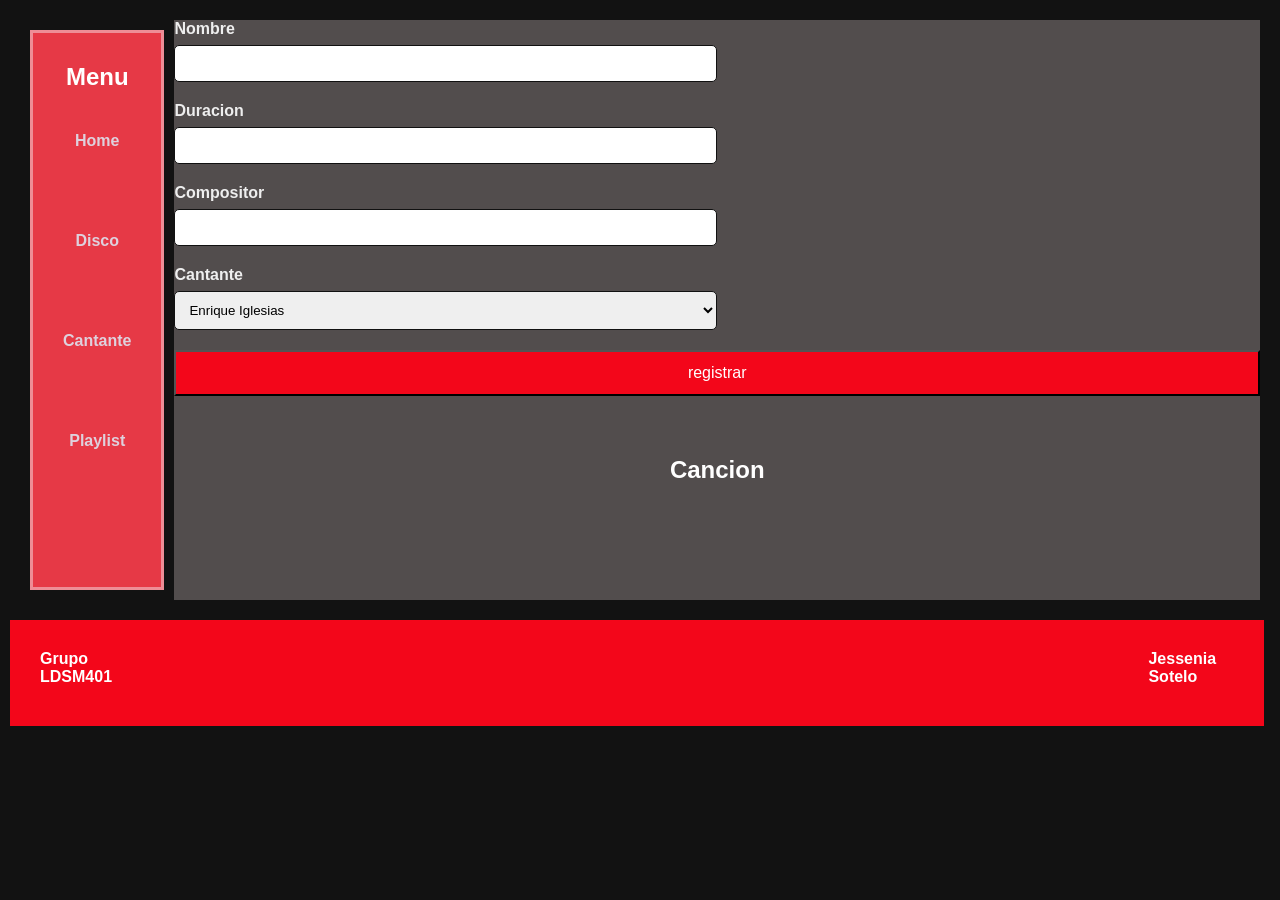
<file: cancion.html>
<!DOCTYPE html>
<html lang="es">
<head>
    <meta charset="UTF-8">
    <meta name="viewport" content="width=device-width, initial-scale=1.0">
    <meta author="JESSENIA GARNICA">
    <meta keywords="html, etiquetas, arquitectura">
    <title>Cancion</title>
    <link rel="stylesheet" href="css/cancion.css">
</head>

<body>

    <main>
        <aside id="menu">
            <h1>Menu</h1>
                    <nav>
                    <ol>
                        <li><a href="index.html">Home</a></li>
                        <li><a href="disco.html">Disco</a></li>
                        <li><a href="cantante.html">Cantante</a></li>
                        <li><a href="playlist.html">Playlist</a></li>
                    </ol>
                    </nav>
        </aside>
        <section id="cuadro">
            <form>
            <section id="formulario">
                <div>
                <label for="nombre">Nombre</label>
                <input type="text" id="nombre" name="nombre">
            </div>

            <div>
                <label for="duracion">Duracion</label>
                <input type="text" id="duracion" name="duracion">
            </div>

             <div>
                <label for="compositor">Compositor</label>
                <input type="text" id="compositor" name="compositor">
            </div>

            <div>
                <label for="cantante">Cantante</label>
                <select id="cantante" aria-placeholder="Seleccionar cantante" name = "cantante">
                    <option value="1">Enrique Iglesias</option>
                    <option value="2">Beret</option>
                    <option value="3">Humbe</option>
                </select>
            </div>

           </section>
             </form>
            
           
        <section>
            <div>
                <button type="button" onclick="metodo3();">registrar</button>
            </div>
        </section>
            <header>
               
        <h1>Cancion</h1>
    </header>
        </section>
    </main>
    
    <footer>
        <section id="grupo"><p>Grupo LDSM401</p></section>
        <section id="nombre"><p>Jessenia Sotelo</p></section>
    </footer>
    <script src="js/funcionalidad.js"></script>
</body>
</html>
</file>
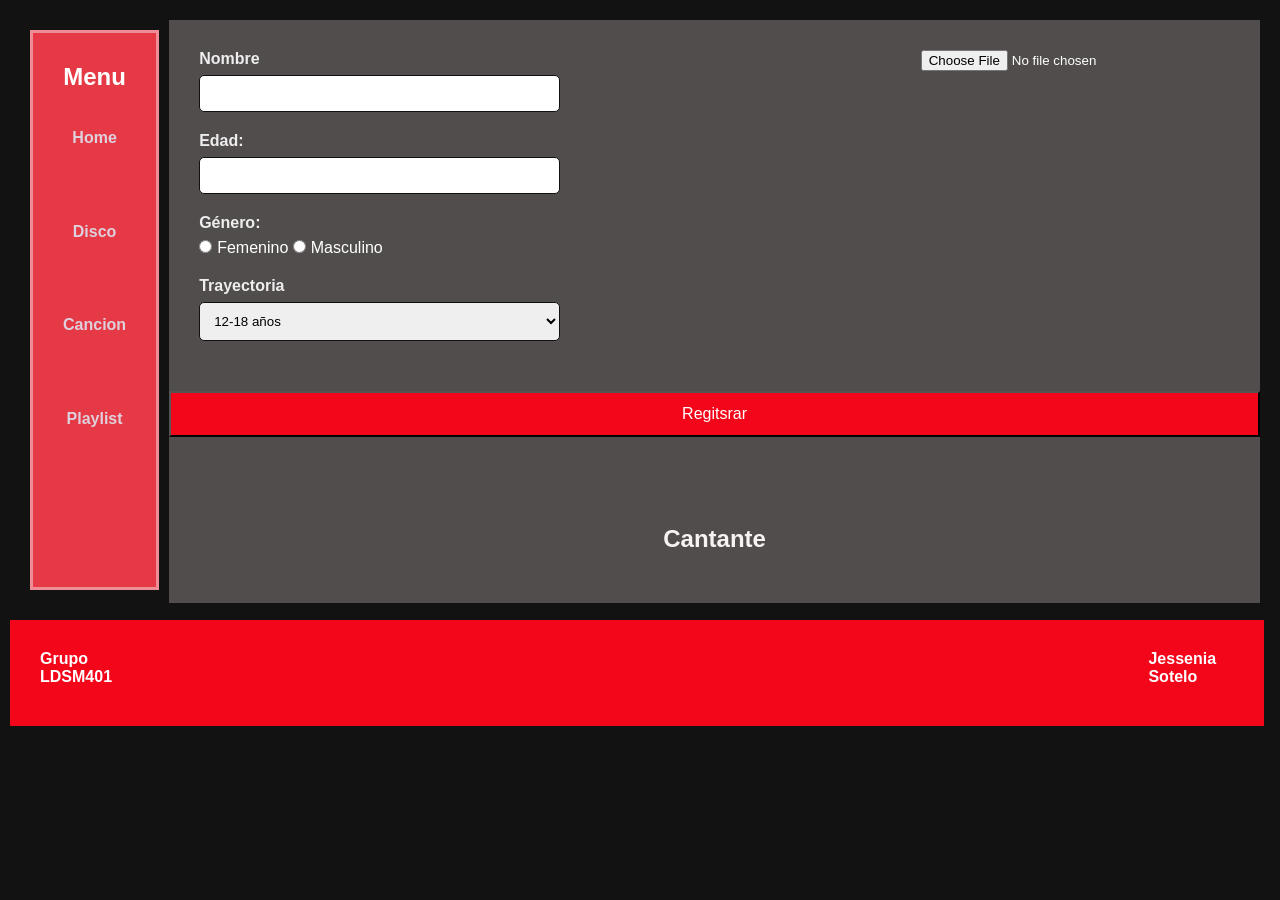
<file: cantante.html>
<!DOCTYPE html>
<html lang="es">
<head>
    <meta charset="UTF-8">
    <meta name="viewport" content="width=device-width, initial-scale=1.0">
    <meta author="JESSENIA GARNICA">
    <meta keywords="html, etiquetas, arquitectura">
    <title>Cantante</title>
    <link rel="stylesheet" href="css/cantante.css">
</head>

<body>

    <main>
        <aside id="menu">
            <h1>Menu</h1>
                    <nav>
                    <ol>
                        <li><a href="index.html">Home</a></li>
                        <li><a href="disco.html">Disco</a></li>
                        <li><a href="cancion.html">Cancion</a></li>
                        <li><a href="playlist.html">Playlist</a></li>
                    </ol>
                    </nav>
        </aside>
        <section id="cuadro">
            <form>
            <section id="formulario">
                <div>
                <label for="nombre">Nombre</label>
                <input type="text" id="nombre" name="nombre">
            </div>

            <div>
                <label for="edad">Edad:</label>
                <input type="number" id="edad" name="edad">
            </div>

            <div>
             <label> Género:</label>
                <input type="radio" name="genero" id="genero" value="F">Femenino
                <input type="radio" name="genero" id="genero" value="M">Masculino
            </div>

            <div>
                <label for="trayectoria">Trayectoria</label>
                <select id="trayectoria" aria-placeholder="Seleccionar trayectoria" name = "trayectoria">
                    <option value="1">12-18 años</option>
                    <option value="2">19-25 años</option>
                    <option value="3">26-50 años</option>
                </select>
            </div>
            </section>
            <section id="imag">
                <div>
                <input type="file" id="img" name="imagen">
            </div>
            </section>
            
            
        </form>
        <section>
            <div>
                <button type="button" onclick="metodo2();">Regitsrar</button>
            </div>
        </section>
            <header>
               
        <h1><br>Cantante</br></h1>
    </header>
        </section>
        
    </main>
    
    <footer>
        <section id="grupo"><p>Grupo LDSM401</p></section>
        <section id="nombre"><p>Jessenia Sotelo</p></section>
    </footer>
    <script src="js/funcionalidad.js"></script>
</body>
</html>
</file>
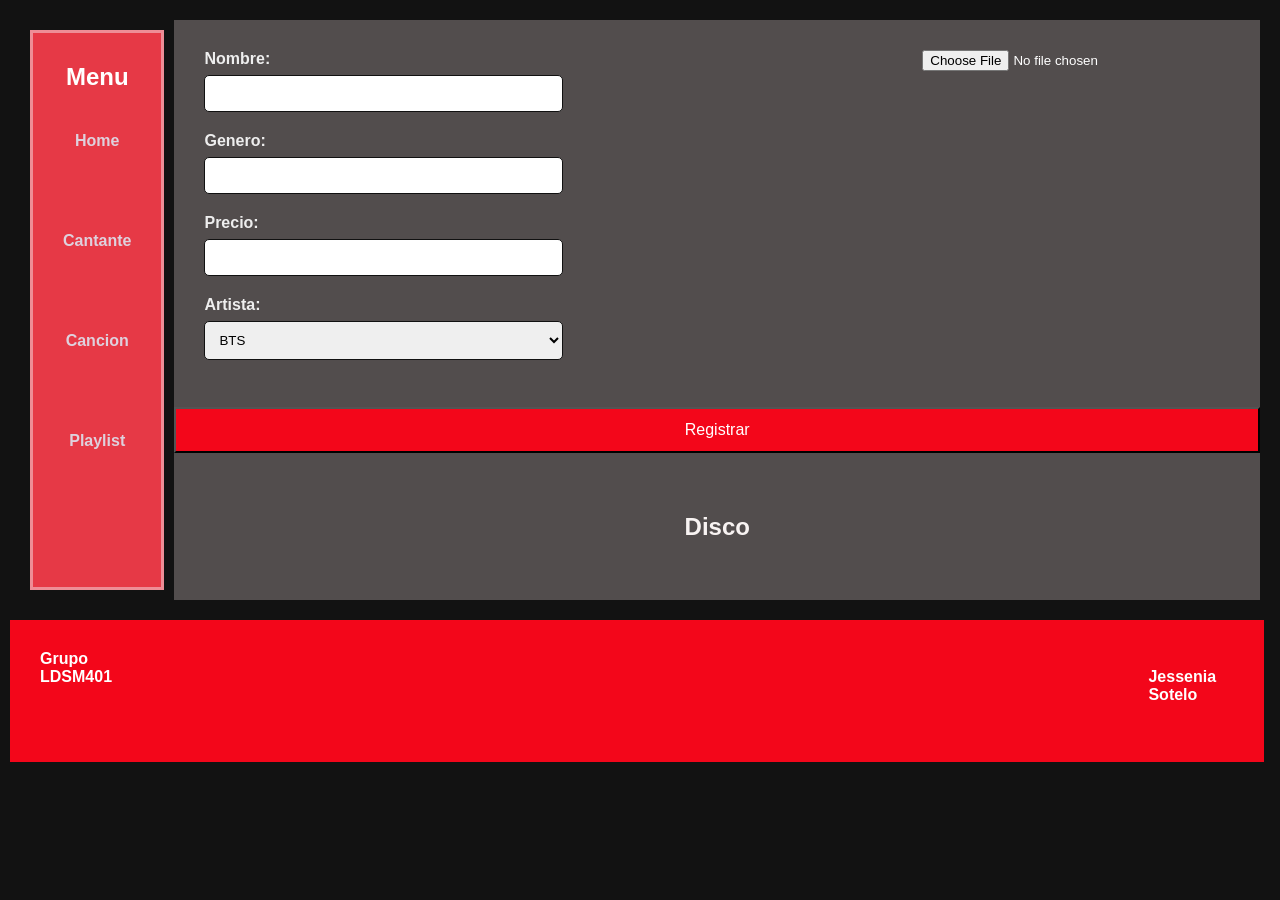
<file: disco.html>
<!DOCTYPE html>
<html lang="es">
<head>
    <meta charset="UTF-8">
    <meta name="viewport" content="width=device-width, initial-scale=1.0">
    <meta author="Jessenia">
    <meta keywords="html, etiquetas, arquitectura">
    <title>Disco</title>
    <link rel="stylesheet" href="css/disco.css">
</head>

<body>

    <main>
        <aside id="menu">
            <h1>Menu</h1>
                    <nav>
                    <ol>
                        <li><a href="index.html">Home</a></li>
                        <li><a href="cantante.html">Cantante</a></li>
                        <li><a href="cancion.html">Cancion</a></li>
                        <li><a href="playlist.html">Playlist</a></li>
                    </ol>
                    </nav>
        </aside>
        <section id="cuadro">
            <form>
            <section id="formulario">
                <div>
                <label for="nombre">Nombre:</label>
                <input type="text" id="nombre" name="nombre">
            </div>

            <div>
                <label for="genero">Genero:</label>
                <input type="text" id="genero" name="genero">
            </div>

            <div>
                <label for="precio">Precio:</label>
                <input type="text" id="precio" name="precio">
            </div>
<div>
    <label for="artista"> Artista:</label>
     <select id="artista" aria-placeholder="Seleccionar" name="artistas">
                                    <option value="1">BTS</option>
                                    <option value="2">Enrique iglesias</option>
                                    <option value="3">Humbe</option>
                                </select>
</div>
            </section>
            <section id="imag">
                <div>
                <input type="file" id="img" name="imagen">
            </div>
            </section>
            
            
        </form>
        <section>
            <!--BOTON-->
            <div>
                <button type="button" onclick="metodo1();">Registrar</button>
            </div>
        </section>
            <header>
               
        <h1>Disco</h1>
    </header>
        </section>
        
    </main>
    
    <footer>
        <section id="grupo"><p>Grupo LDSM401</p></section>
        <section id="nombre"><br><p>Jessenia Sotelo</p><br></section>
    </footer>
    <script src="js/funcionalidad.js"></script>
</body>
</html>
</file>
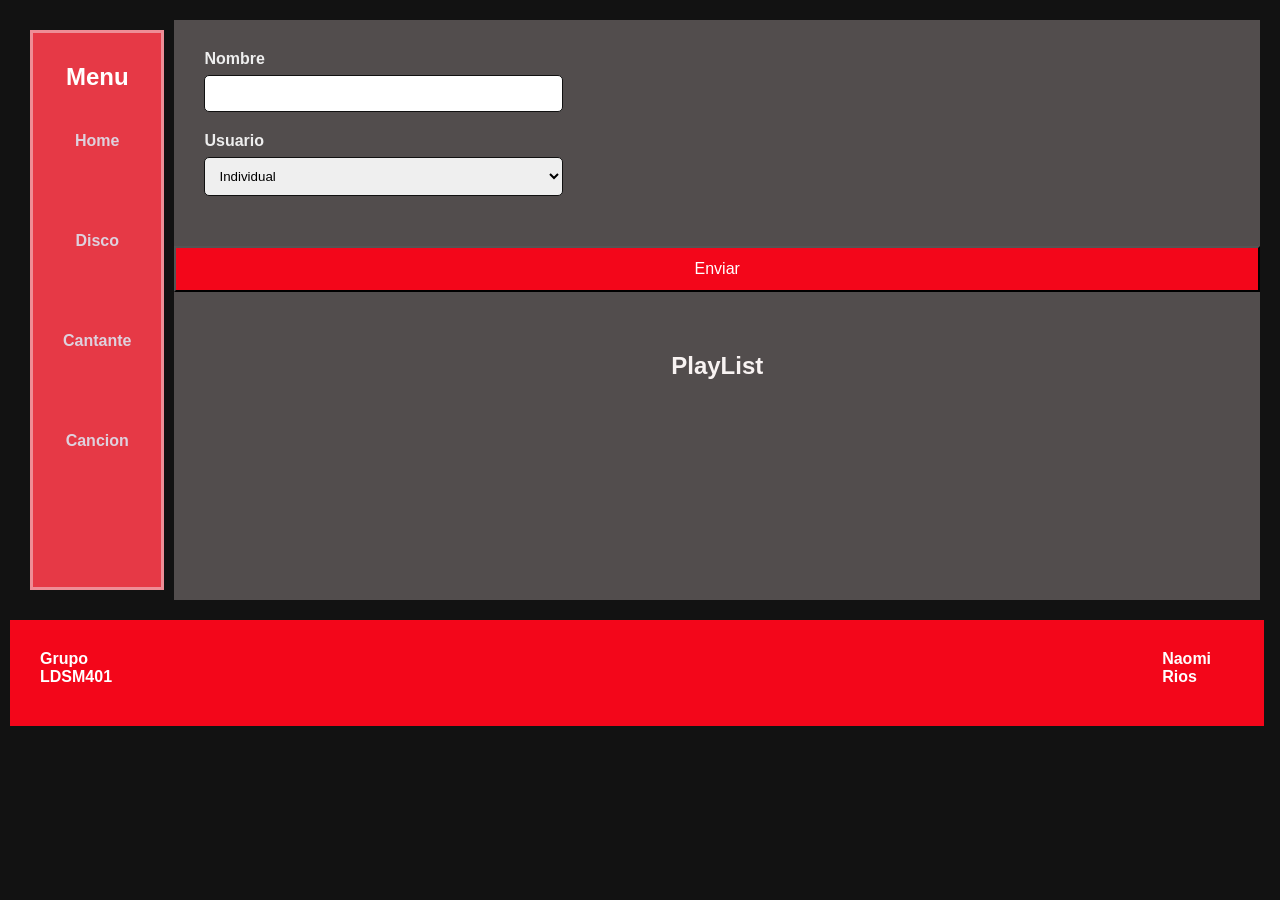
<file: playlist.html>
<!DOCTYPE html>
<html lang="es">
<head>
    <meta charset="UTF-8">
    <meta name="viewport" content="width=device-width, initial-scale=1.0">
    <meta author="JESSENIA GARNICA">
    <meta keywords="html, etiquetas, arquitectura">
    <title>Playlist</title>
    <link rel="stylesheet" href="css/playlist.css">
</head>

<body>

    <main>
        <aside id="menu">
            <h1>Menu</h1>
                    <nav>
                    <ol>
                        <li><a href="index.html">Home</a></li>
                        <li><a href="disco.html">Disco</a></li>
                        <li><a href="cantante.html">Cantante</a></li>
                        <li><a href="cancion.html">Cancion</a></li>
                    </ol>
                    </nav>
        </aside>

        <section id="cuadro">
            <form>
                <section id="formulario">
            <div>
                <label for="nombre">Nombre</label>
                <input type="text" id="nombre" name="nombre">
            </div>

            <div>
                <label for="usuario">Usuario</label>
                <select id="usuario" aria-placeholder="Seleccionar usuario" name = "usuario">
                    <option value="1">Individual</option>
                    <option value="3">Familiar</option>
                </select>
            </div>

            </section>
            </form>
        
          
             
        <section>
            <div>
                <button type="button" onclick="metodo4();">Enviar</button>
            </div>
        </section>
            <header>
               
        <h1>PlayList</h1>
    </header>
        </section>
    </main>
    
    <footer>
        <section id="grupo"><p>Grupo LDSM401</p></section>
        <section id="nombre"><p>Naomi Rios</p></section>
    </footer>
    <script src="js/funcionalidad.js"></script>
</body>
</html>
</file>
<file: css/cancion.css>
*{box-sizing:border-box;
    margin: 0;
    padding: 0;
}

body {
    background-color: #121212;
    margin: 0;
    font-family: Arial, sans-serif;
    color: #FFFFFF;
}
.columna{
    display: flex;
    flex-direction: column;
    width: 100%;
    height: 700px;
    background-color:#121212;
    margin: 10px;
    padding: 10px;
}


main{
    height: 600px;
    display: flex;
    flex-direction: row;
    margin: 10px;
    padding: 10px;
    border-radius: 10px;
    
}
main #cuadro{
    width: 90%;
    display: flex;
    flex-direction: column;
}
#menu{
    color: #FFFFFF;
    background-color: #E63946;
    padding: 30px;
    display: flex;
    flex-direction: column;
    border: 3px #f9f6fa71 solid;
    font-weight: bold;
    list-style:square;
    text-align: center;
    margin: 10px;
    
    
}
#menu nav ol {
    display: flex;
    flex-direction: column;
    list-style: none;
}
#menu nav ol li{
    padding-bottom: 60%;
    padding-top: 60%;
}
#menu nav ol li a{
    color: #ded1dd;
    text-decoration: none;
}
#menu nav ol li a:hover{
    background-color: #f9f6fa71;
    color: white;
    font-size: 16px;
    border-radius: 5px;
}
form{
    background-color: #524d4d;
    
}
form div {
    margin-bottom: 20px;
}

label {
    color:#eeeeee;
    display: block;
    margin-bottom: 7px;
    font-weight: bold;
}

input[type="text"],input[type="number"], form div select {
    width: 50%;
    padding: 10px;
    border: 1px solid #111111;
    border-radius: 5px;
}
input[type="radio"],
input[type="checkbox"] {
    margin-right: 5px;
}

input[type="radio"] + label,
input[type="checkbox"] + label {
    display: inline;
    font-weight: normal;
    margin-right: 15px;
}

p {
    font-weight: bold;
    margin-bottom: 10px;
}

button[type="button"] {
    width: 100%;
    justify-content: space-evenly;
    padding: 12px;
     color: white;
    background-color: #f3061a;
    border: 10px #FFFFFF 2px ;
    font-size: 16px;
}

button[type="button"]:hover {
    background-color: #f3061a;
}
#cuadro header{
    background-color: #524d4d;
    display: flex;
    flex-direction: column;
    width: 100%;
    text-align: center;
    padding-left: 40%;
    padding-right: 40%;
    padding-bottom: 50px;
    padding-top: 60px;
    height: 100%;
}
footer{
    color: white;
    background-color: #f3061a;
    display: flex;
    flex-direction: row;
    width: 98%;
    padding: 20px;
    margin: 10px;
    padding: 10px;
    
}
footer #nombre{
    padding: 20px;
    padding-left: 1000px;
}
footer #grupo{
    padding: 20px;
    float: left;
}
</file>
<file: css/cantante.css>
*{box-sizing:border-box;
    margin: 0;
    padding: 0;
}

body {
    background-color: #121212;
    margin: 0;
    font-family:Arial, sans-serif;
    color: #111111;
}

header h1 {
    color:  #f8f3f2;
    margin: 0;
}


main{
    height:66.66%;
    display: flex;
    flex-direction: row;
}
main #cuadro{
    width: 100%;
    display: flex;
    flex-direction: column;
}
form {
    display: flex;
    flex-direction: row;
    width: 100%;
    padding: 30px;
    height: 66.66%;
}
form #imag{
    width: 30%;
}
form #formulario{
    width: 70%;
}

body {
    background-color: #121212;
    margin: 0;
    font-family: Arial, sans-serif;
    color: #FFFFFF;
}
.columna{
    display: flex;
    flex-direction: column;
    width: 100%;
    height: 700px;
    background-color:#121212;
    margin: 10px;
    padding: 10px;
}


main{
    height: 600px;
    display: flex;
    flex-direction: row;
    margin: 10px;
    padding: 10px;
    border-radius: 10px;
    
}
main #cuadro{
    width: 90%;
    display: flex;
    flex-direction: column;
}
#menu{
    color: #FFFFFF;
    background-color: #E63946;
    padding: 30px;
    display: flex;
    flex-direction: column;
    border: 3px #f9f6fa71 solid;
    font-weight: bold;
    list-style:square;
    text-align: center;
    margin: 10px;
    
    
}
#menu nav ol {
    display: flex;
    flex-direction: column;
    list-style: none;
}
#menu nav ol li{
    padding-bottom: 60%;
    padding-top: 60%;
}
#menu nav ol li a{
    color: #ded1dd;
    text-decoration: none;
}
#menu nav ol li a:hover{
    background-color: #f9f6fa71;
    color: white;
    font-size: 16px;
    border-radius: 5px;
}
form{
    background-color: #524d4d;
    
}
form div {
    margin-bottom: 20px;
}

label {
    color:#eeeeee;
    display: block;
    margin-bottom: 7px;
    font-weight: bold;
}

input[type="text"],input[type="number"], form div select {
    width: 50%;
    padding: 10px;
    border: 1px solid #111111;
    border-radius: 5px;
}
input[type="radio"],
input[type="checkbox"] {
    margin-right: 5px;
}

input[type="radio"] + label,
input[type="checkbox"] + label {
    display: inline;
    font-weight: normal;
    margin-right: 15px;
}

p {
    font-weight: bold;
    margin-bottom: 10px;
}

button[type="button"] {
    width: 100%;
    justify-content: space-evenly;
    padding: 12px;
     color: white;
    background-color: #f3061a;
    border: 10px #FFFFFF 2px ;
    font-size: 16px;
}

button[type="button"]:hover {
    background-color: #f3061a;
}
#cuadro header{
    background-color: #524d4d;
    display: flex;
    flex-direction: column;
    width: 100%;
    text-align: center;
    padding-left: 40%;
    padding-right: 40%;
    padding-bottom: 50px;
    padding-top: 60px;
    height: 100%;
}
footer{
    color: white;
    background-color: #f3061a;
    display: flex;
    flex-direction: row;
    width: 98%;
    padding: 20px;
    margin: 10px;
    padding: 10px;
    
}
footer #nombre{
    padding: 20px;
    padding-left: 1000px;
}
footer #grupo{
    padding: 20px;
    float: left;
}
</file>
<file: css/disco.css>
*{box-sizing:border-box;
    margin: 0;
    padding: 0;
}

body {
    background-color: #121212;
    margin: 0;
    font-family:Arial, sans-serif;
    color: #111111;
}

header h1 {
    color:  #f8f3f2;
    margin: 0;
}


main{
    height:66.66%;
    display: flex;
    flex-direction: row;
}
main #cuadro{
    width: 100%;
    display: flex;
    flex-direction: column;
}
form {
    display: flex;
    flex-direction: row;
    width: 100%;
    padding: 30px;
    height: 66.66%;
}
form #imag{
    width: 30%;
}
form #formulario{
    width: 70%;
}

body {
    background-color: #121212;
    margin: 0;
    font-family: Arial, sans-serif;
    color: #FFFFFF;
}
.columna{
    display: flex;
    flex-direction: column;
    width: 100%;
    height: 700px;
    background-color:#121212;
    margin: 10px;
    padding: 10px;
}


main{
    height: 600px;
    display: flex;
    flex-direction: row;
    margin: 10px;
    padding: 10px;
    border-radius: 10px;
    
}
main #cuadro{
    width: 90%;
    display: flex;
    flex-direction: column;
}
#menu{
    color: #FFFFFF;
    background-color: #E63946;
    padding: 30px;
    display: flex;
    flex-direction: column;
    border: 3px #f9f6fa71 solid;
    font-weight: bold;
    list-style:square;
    text-align: center;
    margin: 10px;
    
    
}
#menu nav ol {
    display: flex;
    flex-direction: column;
    list-style: none;
}
#menu nav ol li{
    padding-bottom: 60%;
    padding-top: 60%;
}
#menu nav ol li a{
    color: #ded1dd;
    text-decoration: none;
}
#menu nav ol li a:hover{
    background-color: #f9f6fa71;
    color: white;
    font-size: 16px;
    border-radius: 5px;
}
form{
    background-color: #524d4d;
    
}
form div {
    margin-bottom: 20px;
}

label {
    color:#eeeeee;
    display: block;
    margin-bottom: 7px;
    font-weight: bold;
}

input[type="text"],input[type="number"], form div select {
    width: 50%;
    padding: 10px;
    border: 1px solid #111111;
    border-radius: 5px;
}
input[type="radio"],
input[type="checkbox"] {
    margin-right: 5px;
}

input[type="radio"] + label,
input[type="checkbox"] + label {
    display: inline;
    font-weight: normal;
    margin-right: 15px;
}

p {
    font-weight: bold;
    margin-bottom: 10px;
}

button[type="button"] {
    width: 100%;
    justify-content: space-evenly;
    padding: 12px;
     color: white;
    background-color: #f3061a;
    border: 10px #FFFFFF 2px ;
    font-size: 16px;
}

button[type="button"]:hover {
    background-color: #f3061a;
}
#cuadro header{
    background-color: #524d4d;
    display: flex;
    flex-direction: column;
    width: 100%;
    text-align: center;
    padding-left: 40%;
    padding-right: 40%;
    padding-bottom: 50px;
    padding-top: 60px;
    height: 100%;
}
footer{
    color: white;
    background-color: #f3061a;
    display: flex;
    flex-direction: row;
    width: 98%;
    padding: 20px;
    margin: 10px;
    padding: 10px;
    
}
footer #nombre{
    padding: 20px;
    padding-left: 1000px;
}
footer #grupo{
    padding: 20px;
    float: left;
}
</file>
<file: css/playlist.css>
*{box-sizing:border-box;
    margin: 0;
    padding: 0;
}

body {
    background-color: #121212;
    margin: 0;
    font-family:Arial, sans-serif;
    color: #111111;
}

header h1 {
    color:  #f8f3f2;
    margin: 0;
}


main{
    height:66.66%;
    display: flex;
    flex-direction: row;
}
main #cuadro{
    width: 100%;
    display: flex;
    flex-direction: column;
}
form {
    display: flex;
    flex-direction: row;
    width: 100%;
    padding: 30px;
    height: 66.66%;
}
form #imag{
    width: 30%;
}
form #formulario{
    width: 70%;
}

body {
    background-color: #121212;
    margin: 0;
    font-family: Arial, sans-serif;
    color: #FFFFFF;
}
.columna{
    display: flex;
    flex-direction: column;
    width: 100%;
    height: 700px;
    background-color:#121212;
    margin: 10px;
    padding: 10px;
}


main{
    height: 600px;
    display: flex;
    flex-direction: row;
    margin: 10px;
    padding: 10px;
    border-radius: 10px;
    
}
main #cuadro{
    width: 90%;
    display: flex;
    flex-direction: column;
}
#menu{
    color: #FFFFFF;
    background-color: #E63946;
    padding: 30px;
    display: flex;
    flex-direction: column;
    border: 3px #f9f6fa71 solid;
    font-weight: bold;
    list-style:square;
    text-align: center;
    margin: 10px;
    
    
}
#menu nav ol {
    display: flex;
    flex-direction: column;
    list-style: none;
}
#menu nav ol li{
    padding-bottom: 60%;
    padding-top: 60%;
}
#menu nav ol li a{
    color: #ded1dd;
    text-decoration: none;
}
#menu nav ol li a:hover{
    background-color: #f9f6fa71;
    color: white;
    font-size: 16px;
    border-radius: 5px;
}
form{
    background-color: #524d4d;
    
}
form div {
    margin-bottom: 20px;
}

label {
    color:#eeeeee;
    display: block;
    margin-bottom: 7px;
    font-weight: bold;
}

input[type="text"],input[type="number"], form div select {
    width: 50%;
    padding: 10px;
    border: 1px solid #111111;
    border-radius: 5px;
}
input[type="radio"],
input[type="checkbox"] {
    margin-right: 5px;
}

input[type="radio"] + label,
input[type="checkbox"] + label {
    display: inline;
    font-weight: normal;
    margin-right: 15px;
}

p {
    font-weight: bold;
    margin-bottom: 10px;
}

button[type="button"] {
    width: 100%;
    justify-content: space-evenly;
    padding: 12px;
     color: white;
    background-color: #f3061a;
    border: 10px #FFFFFF 2px ;
    font-size: 16px;
}

button[type="button"]:hover {
    background-color: #f3061a;
}
#cuadro header{
    background-color: #524d4d;
    display: flex;
    flex-direction: column;
    width: 100%;
    text-align: center;
    padding-left: 40%;
    padding-right: 40%;
    padding-bottom: 50px;
    padding-top: 60px;
    height: 100%;
}
footer{
    color: white;
    background-color: #f3061a;
    display: flex;
    flex-direction: row;
    width: 98%;
    padding: 20px;
    margin: 10px;
    padding: 10px;
    
}
footer #nombre{
    padding: 20px;
    padding-left: 1000px;
}
footer #grupo{
    padding: 20px;
    float: left;
}
</file>
